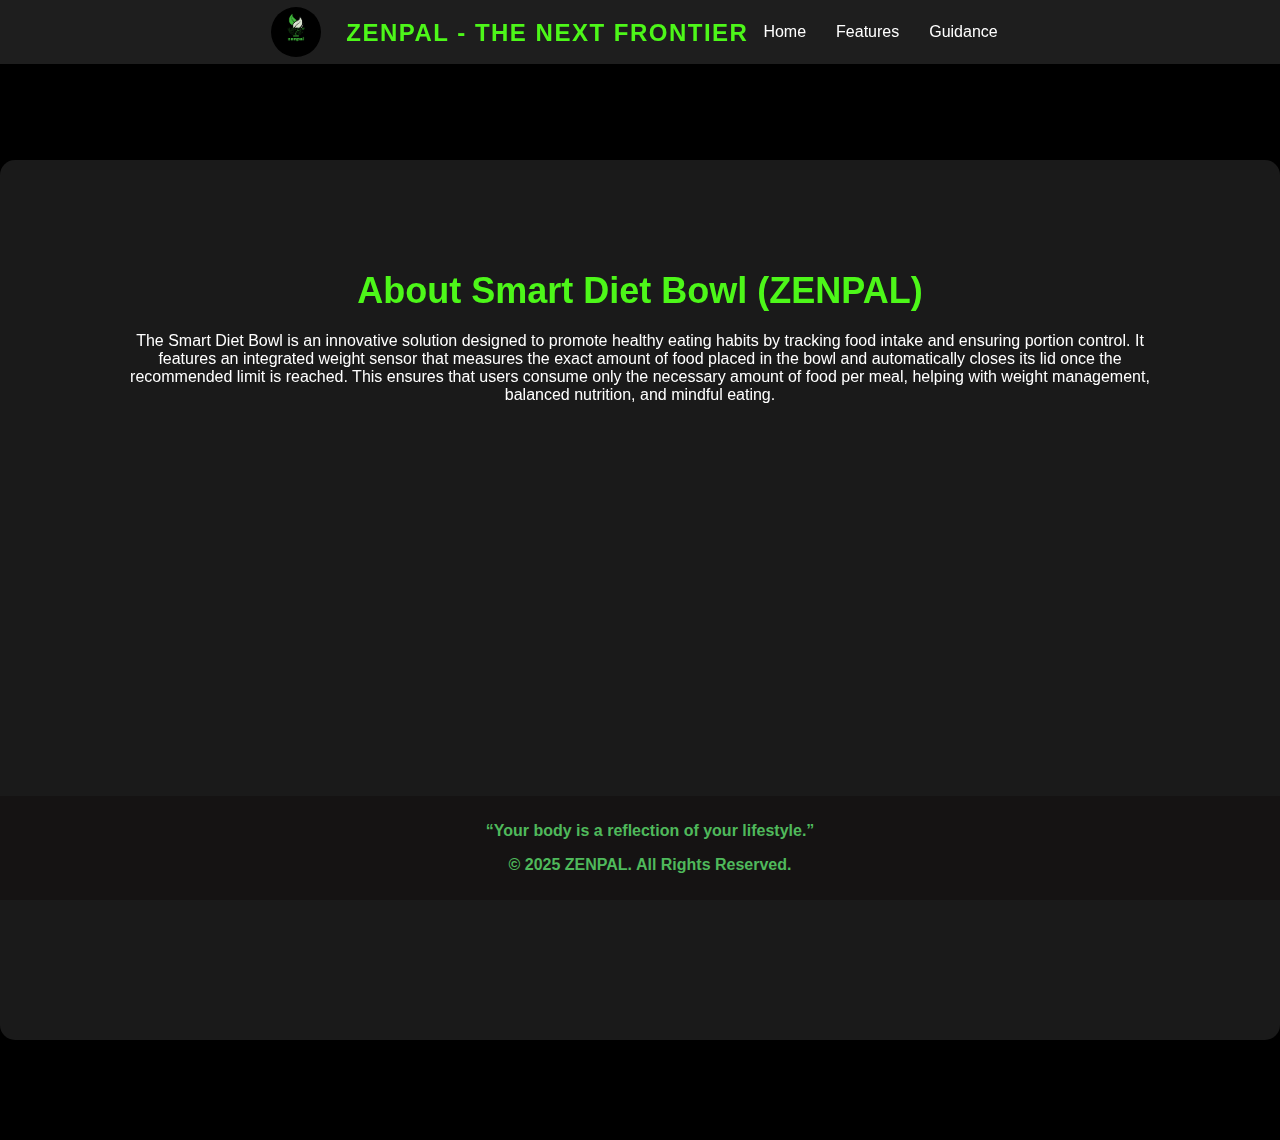
<file: about.html>
<!DOCTYPE html>
<html lang="en">
<head>
    <meta charset="UTF-8">
    <meta name="viewport" content="width=device-width, initial-scale=1.0">
    <title>About ZENPAL</title>
    <link rel="stylesheet" href="styles.css">
</head>
<body>
    <header>
        <div class="header-container">
            <img src="zenpal-logo.png" alt="Smart Bowl Logo" class="logo">
            <h1 class="header-title">ZENPAL - THE NEXT FRONTIER</h1>
        </div>
        <nav>
            <a href="index.html" >Home</a>
            <a href="features.html" >Features</a>
            <a href="guidance.html" >Guidance</a>
        </nav>
    </header>

    <section id="about">
        <h2>About Smart Diet Bowl (ZENPAL)</h2>
        <p>The Smart Diet Bowl is an innovative solution designed to promote healthy eating habits by tracking food intake and ensuring portion control. It features an integrated weight sensor that measures the exact amount of food placed in the bowl and automatically closes its lid once the recommended limit is reached. This ensures that users consume only the necessary amount of food per meal, helping with weight management, balanced nutrition, and mindful eating.</p>
    </section>

    <footer>
        <p>“Your body is a reflection of your lifestyle.”</p>
        <p>© 2025 ZENPAL. All Rights Reserved.</p>
    </footer>
</body>
</html>
</file>
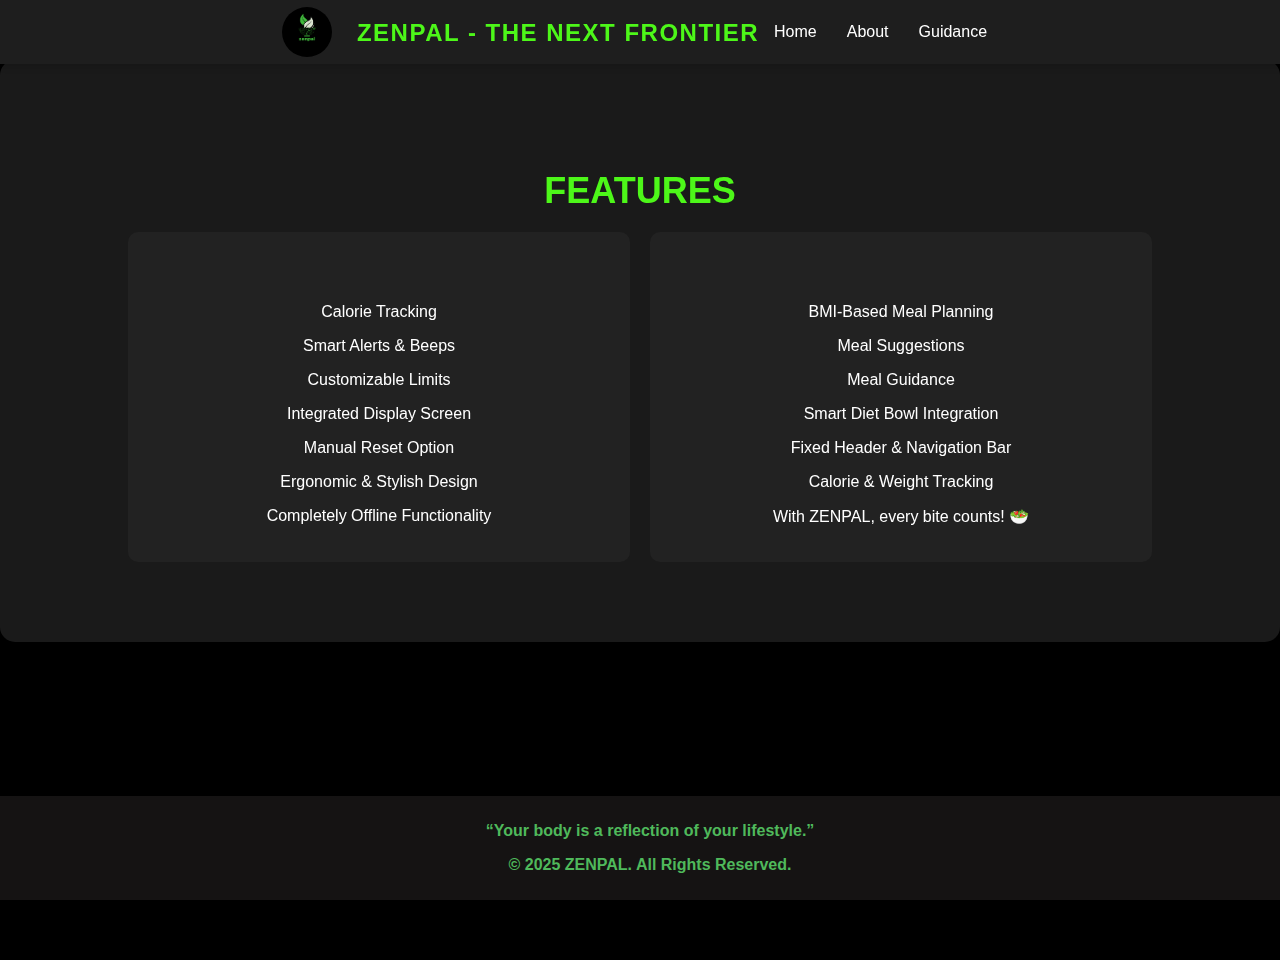
<file: features.html>
<!DOCTYPE html>
<html lang="en">
<head>
    <meta charset="UTF-8">
    <meta name="viewport" content="width=device-width, initial-scale=1.0">
    <title>Features of ZENPAL</title>
    <link rel="stylesheet" href="styles.css">
</head>
<body>
    <header>
        <div class="header-container">
            <img src="zenpal-logo.png" alt="Smart Bowl Logo" class="logo">
            <h1 class="header-title">ZENPAL - THE NEXT FRONTIER</h1>
        </div>
        <nav>
            <a href="index.html" >Home</a>
            <a href="about.html" >About</a>
            <a href="guidance.html" >Guidance</a>
        </nav>
    </header>

    <section id="features">
        <h2>FEATURES</h2>
        <div class="project-grid">
            <div class="project-card">
                <h3>SMART DIET BOWL(ZENPAL)</h3>
                <p>Calorie Tracking</p>
                <p>Smart Alerts & Beeps</p>
                <p>Customizable Limits</p>
                <p>Integrated Display Screen</p>
                <p>Manual Reset Option</p>
                <p>Ergonomic & Stylish Design</p>
                <p>Completely Offline Functionality</p>
            </div>
            <div class="project-card">
                <h3>Zen-Pal WEBSITE</h3>
                <p>BMI-Based Meal Planning</p>
                <p>Meal Suggestions</p>
                <p>Meal Guidance</p>
                <p>Smart Diet Bowl Integration</p>
                <p>Fixed Header & Navigation Bar</p>
                <p>Calorie & Weight Tracking</p>
                <p>With ZENPAL, every bite counts! 🥗</p>
            </div>
        </div>
    </section>

    <footer>
        <p>“Your body is a reflection of your lifestyle.”</p>
        <p>© 2025 ZENPAL. All Rights Reserved.</p>
    </footer>
</body>
</html>
</file>
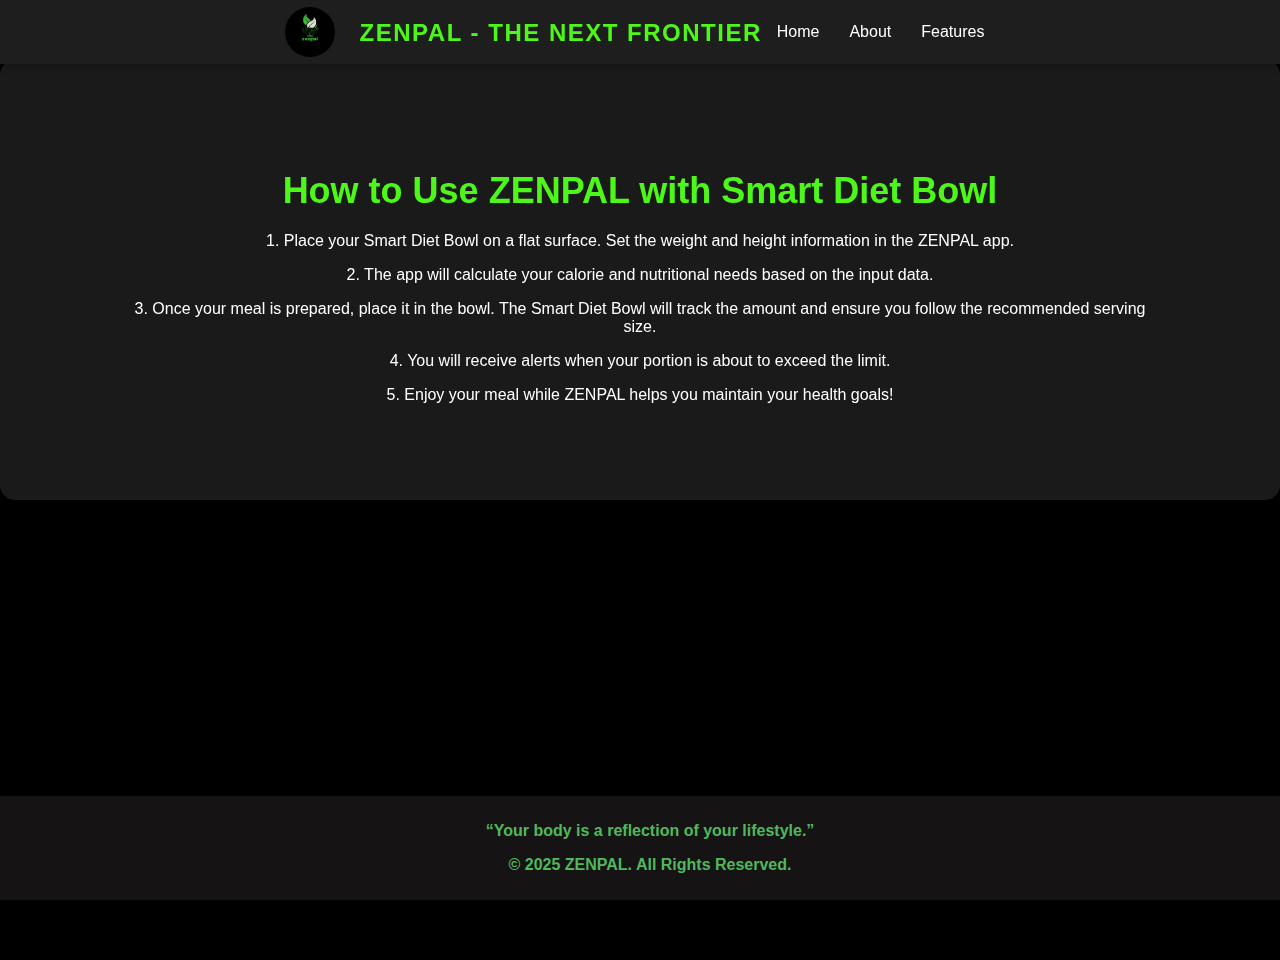
<file: guidance.html>
<!DOCTYPE html>
<html lang="en">
<head>
    <meta charset="UTF-8">
    <meta name="viewport" content="width=device-width, initial-scale=1.0">
    <title>Guidance - How to Use ZENPAL with Smart Diet Bowl</title>
    <link rel="stylesheet" href="styles.css">
</head>
<body>
    <header>
        <div class="header-container">
            <img src="zenpal-logo.png" alt="Smart Bowl Logo" class="logo">
            <h1 class="header-title">ZENPAL - THE NEXT FRONTIER</h1>
        </div>
        <nav>
            <a href="index.html" >Home</a>
            <a href="about.html" >About</a>
            <a href="features.html" >Features</a>
        </nav>
    </header>

    <section id="guidance">
        <h2>How to Use ZENPAL with Smart Diet Bowl</h2>
        <p>1. Place your Smart Diet Bowl on a flat surface. Set the weight and height information in the ZENPAL app.</p>
        <p>2. The app will calculate your calorie and nutritional needs based on the input data.</p>
        <p>3. Once your meal is prepared, place it in the bowl. The Smart Diet Bowl will track the amount and ensure you follow the recommended serving size.</p>
        <p>4. You will receive alerts when your portion is about to exceed the limit.</p>
        <p>5. Enjoy your meal while ZENPAL helps you maintain your health goals!</p>
    </section>

    <footer>
        <p>“Your body is a reflection of your lifestyle.”</p>
        <p>© 2025 ZENPAL. All Rights Reserved.</p>
    </footer>
</body>
</html>
</file>
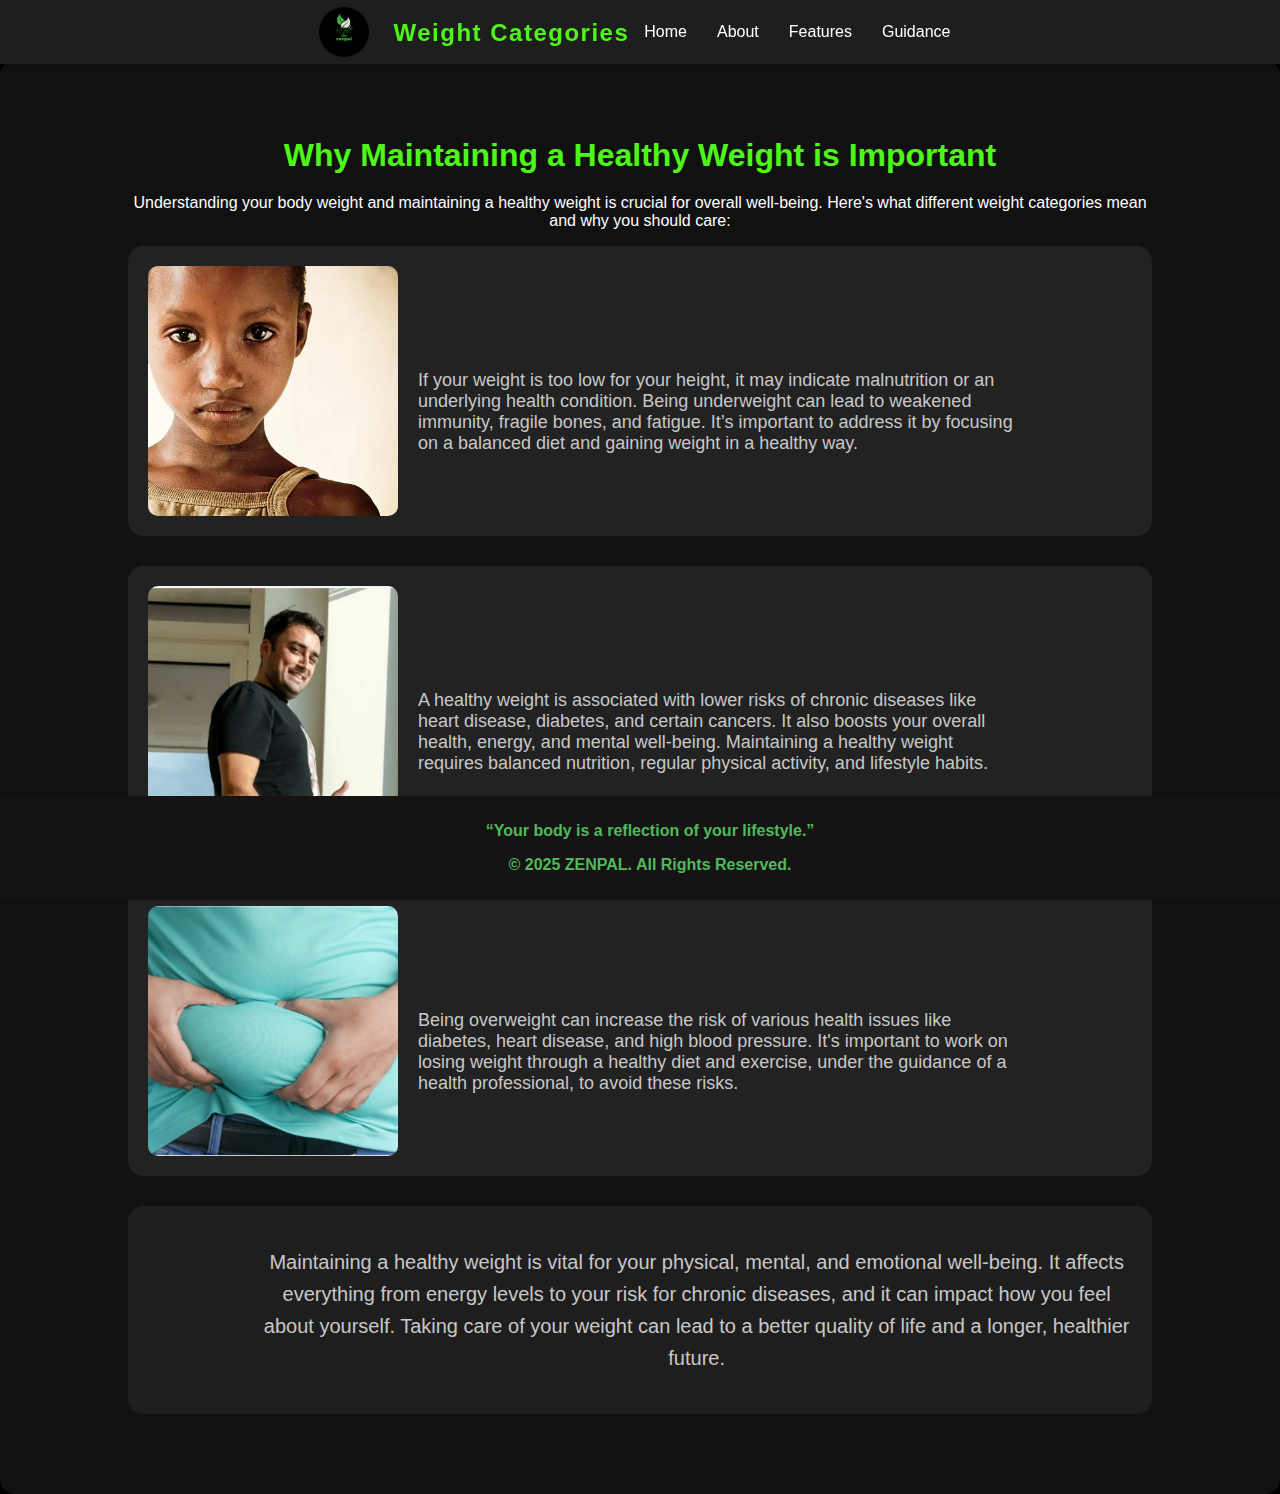
<file: weight-categories.html>
<!DOCTYPE html>
<html lang="en">
<head>
    <meta charset="UTF-8">
    <meta name="viewport" content="width=device-width, initial-scale=1.0">
    <title>Weight Categories - ZENPAL</title>
    <link rel="stylesheet" href="styles.css">
</head>
<body>

    <!-- Header Section -->
    <header>
        <div class="header-container">
            <img src="zenpal-logo.png" alt="ZENPAL Logo" class="logo">
            <h1 class="header-title">Weight Categories</h1>
        </div>
        <nav>
            <a href="index.html">Home</a>
            <a href="about.html">About</a>
            <a href="features.html">Features</a>
            <a href="guidance.html">Guidance</a>
        </nav>
    </header>

    <!-- Weight Categories Section -->
    <section id="weight-categories">
        <h2>Why Maintaining a Healthy Weight is Important</h2>
        <p>Understanding your body weight and maintaining a healthy weight is crucial for overall well-being. Here's what different weight categories mean and why you should care:</p>

        <div class="category" id="underweight">
            <img src="underweight-image.png" alt="Underweight Image" class="category-img">
            <div class="category-info">
                <h3>Underweight</h3>
                <p>If your weight is too low for your height, it may indicate malnutrition or an underlying health condition. Being underweight can lead to weakened immunity, fragile bones, and fatigue. It’s important to address it by focusing on a balanced diet and gaining weight in a healthy way.</p>
            </div>
        </div>

        <div class="category" id="normal-weight">
            <img src="normal-weight-image.png" alt="Normal Weight Image" class="category-img">
            <div class="category-info">
                <h3>Normal Weight</h3>
                <p>A healthy weight is associated with lower risks of chronic diseases like heart disease, diabetes, and certain cancers. It also boosts your overall health, energy, and mental well-being. Maintaining a healthy weight requires balanced nutrition, regular physical activity, and lifestyle habits.</p>
            </div>
        </div>

        <div class="category" id="overweight">
            <img src="overweight-image.png" alt="Overweight Image" class="category-img">
            <div class="category-info">
                <h3>Overweight</h3>
                <p>Being overweight can increase the risk of various health issues like diabetes, heart disease, and high blood pressure. It's important to work on losing weight through a healthy diet and exercise, under the guidance of a health professional, to avoid these risks.</p>
            </div>
        </div>

        <div class="category" id="importance">
            <h3>Why It Matters</h3>
            <p>Maintaining a healthy weight is vital for your physical, mental, and emotional well-being. It affects everything from energy levels to your risk for chronic diseases, and it can impact how you feel about yourself. Taking care of your weight can lead to a better quality of life and a longer, healthier future.</p>
        </div>
    </section>

    <!-- Footer Section -->
    <footer>
        <p>“Your body is a reflection of your lifestyle.”</p>
        <p>© 2025 ZENPAL. All Rights Reserved.</p>
    </footer>

</body>
</html>
</file>
<file: styles.css>
/* General Styles */
@import url('https://fonts.googleapis.com/css2?family=Poppins:wght@300;400;600&display=swap');
header {
    background-color: #1e1e1e;
    padding: 2px;
    display: flex;
    justify-content: center;
    align-items: center;
        position: fixed;
        top: 0;
        left: 0;
        width: 100%;
        z-index: 1000; /* Ensures it stays above other elements */
        box-shadow: 0 4px 6px rgba(0, 0, 0, 0.1); /* Optional shadow effect */
height:60px;
    
}

.header-container {
    display: flex;
    align-items: center;
    gap: 25px;
}

.logo {
    width: 50px;
    height: 50px;
}

.header-title {
    
    font-size: 24px;
    font-weight: 600;
    margin-bottom: 15px;
    color: rgb(77, 247, 25);
    letter-spacing: 1.5px;
}
body {
    font-family:  sans-serif;
    text-align: center;
    margin: 0;
    overflow: hidden;
    background: black;
    color: white;
        display: flex;
        flex-direction: column;
        min-height: 100vh;
        margin: 0;
        overflow-y: scroll; /* Ensures a scrollbar always appears */
        padding-top: 60px; /* Adjust to match the header height */
}

.logo{
    height: 50px;
    width:50px;
    border-radius: 50%;
}
#hero {
    height: 100vh;
    display: flex;
    align-items: center;
    justify-content: center;
    text-align: center;
    background: linear-gradient(to right, #1e1e1e, #333333);
}
.hero-content h2 {
    font-size: 40px;
}
.hero-content span {
    color: #11c611;
    font-weight: bold;
}
.profile-pic img {
    width: 170px;
    height: 170px;
    border-radius: 50%;
    object-fit: cover;
    border: 4px solid  #e4e4ee;
    box-shadow: 0 4px 10px rgba(51, 51, 52, 0.2);
    transition: transform 0.3s ease-in-out;
}

.profile-pic img:hover {
    transform: scale(1.1);
}
.btn {
    display: inline-block;
    margin-top: 15px;
    padding: 10px 20px;
    background: #13be06;
    color: white;
    text-decoration: none;
    border-radius: 5px;
    transition: 0.3s;
}
.btn:hover {
    background: #5bd10c;
}


nav {
    display: flex;
}
nav a {
    color: white;
    text-decoration: none;
    margin: 0 15px;
    font-size: 1rem;
}

/* 3D Canvas */
#bg {
    position: fixed;
    top: 0;
    left: 0;
    width: 100%;
    height: 100%;
    z-index: -1;
}
section {
    padding: 80px 10%;
    text-align: center;
   
}
#about h2 {
    font-size: 36px;
    font-weight: 600;
    color: rgb(77, 247, 25);
    margin-bottom: 20px;
}

/* Features Section */
#features {
    background-color: #222;
    padding: 80px 10%;
    text-align: center;
    border-radius: 15px;
    backdrop-filter: blur(10px);
    background: rgba(255, 255, 255, 0.1);
    box-shadow: 0px 4px 30px rgba(0, 0, 0, 0.2);
    animation: fadeIn 1s ease-in-out;
}

#features h2 {
    font-size: 36px;
    font-weight: 600;
    color: rgb(77, 247, 25);
    margin-bottom: 20px;
}

/* Guidance Section */
#guidance {
    background-color: #1e1e1e;
    padding: 80px 10%;
    text-align: center;
    border-radius: 15px;
    backdrop-filter: blur(15px);
    background: rgba(255, 255, 255, 0.1);
    box-shadow: 0px 4px 30px rgba(0, 0, 0, 0.2);
    animation: fadeIn 1.2s ease-in-out;
}

#guidance h2 {
    font-size: 36px;
    font-weight: 600;
    color: rgb(77, 247, 25);
    margin-bottom: 20px;
}

/* Project Grid */
.project-grid {
    display: grid;
    grid-template-columns: repeat(auto-fit, minmax(300px, 1fr));
    gap: 20px;
}

.project-card {
    background: #222;
    padding: 20px;
    border-radius: 10px;
    transition: transform 0.3s, background 0.3s;
}

.project-card:hover {
    transform: translateY(-5px);
    background: linear-gradient(to right, #908d8d, #2fbc08);
    color: #121212;
}



#about {
    background-color: #121111;
    padding: 80px 10%;
    text-align: center;
    position: relative;
    max-width: 1200px;
    margin: 100px auto;
    border-radius: 15px;
    backdrop-filter: blur(15px);
    background: rgba(255, 255, 255, 0.1);
    box-shadow: 0px 4px 30px rgba(0, 0, 0, 0.2);
    animation: fadeIn 0.8s ease-in-out;
    min-height: 80vh;
}
/* Main Container */
.container {
    position: relative;
    max-width: 500px;
    width: 1000px;
    height:500px;
    margin: 100px auto;
    padding: 55px;
    border-radius: 15px;
    backdrop-filter: blur(15px);
    background: rgba(255, 255, 255, 0.1);
    box-shadow: 0px 4px 30px rgba(0, 0, 0, 0.2);
    animation: fadeIn 1.5s ease-in-out;
    flex: 1;
    overflow-y: auto;
    padding: 30px;
    text-align: center;
    min-height: 80vh;
}

/* Title */
.title {
    font-size: 26px;
    font-weight: 600;
    margin-bottom: 15px;
    color: rgb(77, 247, 25);
    letter-spacing: 1.5px;
}

/* Input Fields */
.input-group {
    text-align: left;
    margin: 15px 0;
}

label {
    font-weight: 400;
}

input {
    width: 100%;
    padding: 10px;
    border: 1px solid #444;
    border-radius: 8px;
    font-size: 16px;
    background: rgba(255, 255, 255, 0.1);
    color: rgb(17, 239, 13);
    outline: none;
    transition: border 0.3s;
}

input:focus {
    border: 1px solid rgb(0, 255, 0);
    box-shadow: 0px 0px 8px rgb(26, 255, 0);
}

/* Button */
button {
    width: 100%;
    padding: 12px;
    background-color: rgb(0, 255, 51);
    border: none;
    color: black;
    font-size: 16px;
    border-radius: 8px;
    cursor: pointer;
    transition: transform 0.3s, background 0.3s;
}

button:hover {
    background-color: rgb(38, 192, 84);
    transform: translateY(-2px);
}
footer {
    background: #151313;
    padding: 10px;
    color: rgb(79, 185, 91);
    font-weight: bold;
    text-align: center;
    position: fixed;
    bottom: 0;
    width: 100%;
}

/* Result Styling */
h3 {
    font-weight: 400;
    margin-top: 10px;
    opacity: 0;
    animation: fadeInUp 1s ease-in-out forwards;
}

#weight-categories {
    background: #121111;
    color: white;
    padding: 50px 10%;
    border-radius: 15px;
    box-shadow: 0 4px 30px rgba(0, 0, 0, 0.2);
    animation: fadeIn 1.5s ease-in-out;
    text-align: center;
}

#weight-categories h2 {
    font-size: 32px;
    color: rgb(77, 247, 25);
    margin-bottom: 20px;
}

.category {
    display: flex;
    flex-direction: row;
    align-items: center;
    gap: 20px;
    margin-bottom: 30px;
    background-color: #222;
    padding: 20px;
    border-radius: 15px;
    transition: transform 0.3s;
}

.category:hover {
    transform: translateY(-5px);
}

.category-img {
    width: 250px;
    height: 250px;
    object-fit: cover;
    border-radius: 10px;
}

.category-info {
    max-width: 600px;
    text-align: left;
}

.category-info h3 {
    font-size: 28px;
    margin-bottom: 15px;
    color: rgb(77, 247, 25);
}

.category-info p {
    font-size: 18px;
    color: rgb(200, 200, 200);
}

#importance {
    background: #1e1e1e;
    padding: 20px;
    border-radius: 15px;
}

#importance h3 {
    font-size: 28px;
    margin-bottom: 20px;
    color: rgb(77, 247, 25);
}

#importance p {
    font-size: 20px;
    color: rgb(200, 200, 200);
    line-height: 1.6;
}

/* Animations */
@keyframes fadeIn {
    from {
        opacity: 0;
        transform: translateY(-10px);
    }
    to {
        opacity: 1;
        transform: translateY(0);
    }
}

@keyframes fadeInUp {
    from {
        opacity: 0;
        transform: translateY(10px);
    }
    to {
        opacity: 1;
        transform: translateY(0);
    }
}
</file>
